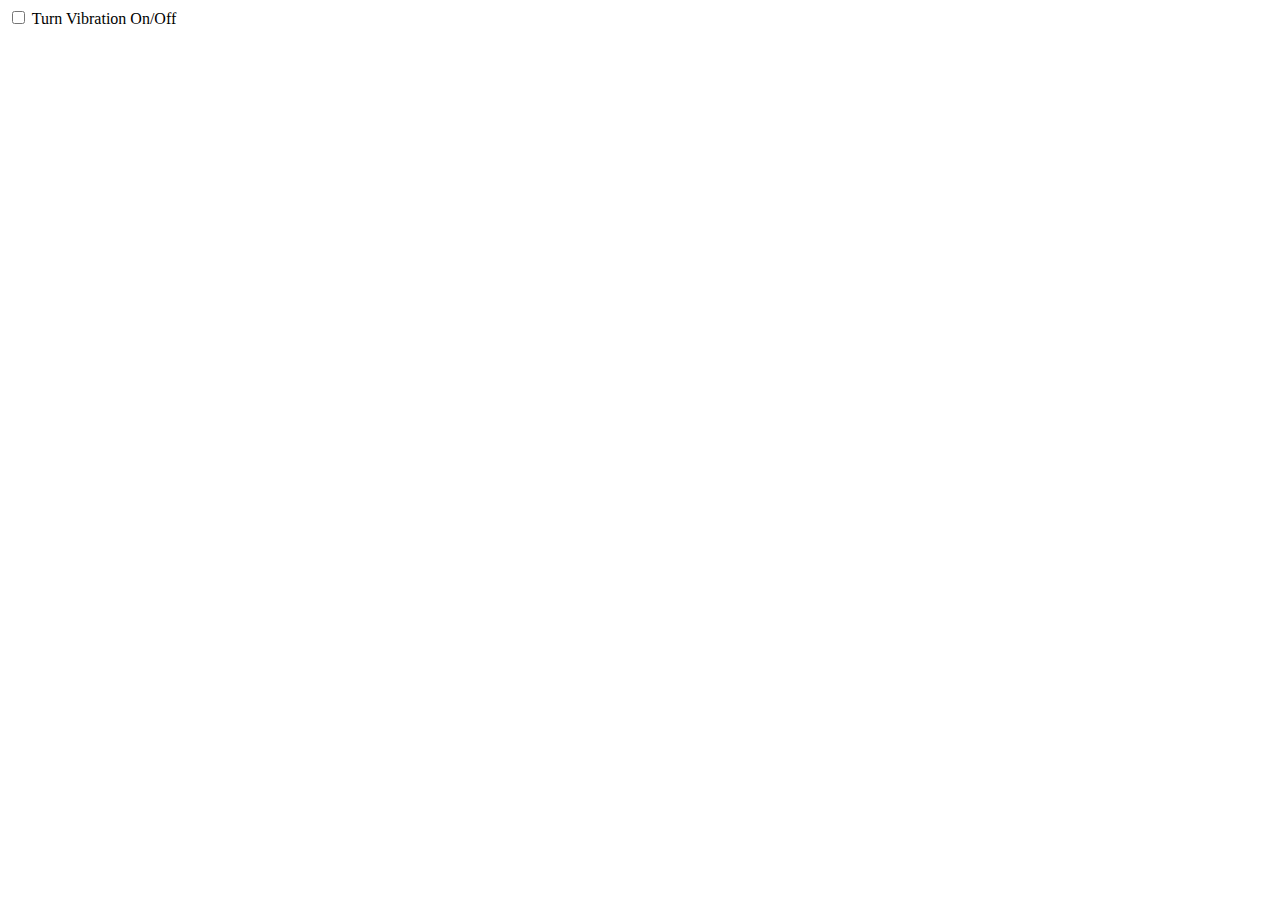
<file: vibrate/index.html>
<!DOCTYPE html>
<html lang="en">
<head>
    <meta charset="UTF-8">
    <meta http-equiv="X-UA-Compatible" content="IE=edge">
    <meta name="viewport" content="width=device-width, initial-scale=1.0">
    <title>Vibrate</title>
</head>
<body>
    <input type="checkbox" id="x">
    <label for="x">Turn Vibration On/Off</label>
    <script>
        var x = setInterval(() => {
            if(document.querySelector("input").checked){
                window.navigator.vibrate(1000);
                //console.log("Potato")
            }
        }, 1000)

    </script>
</body>
</html>
</file>
